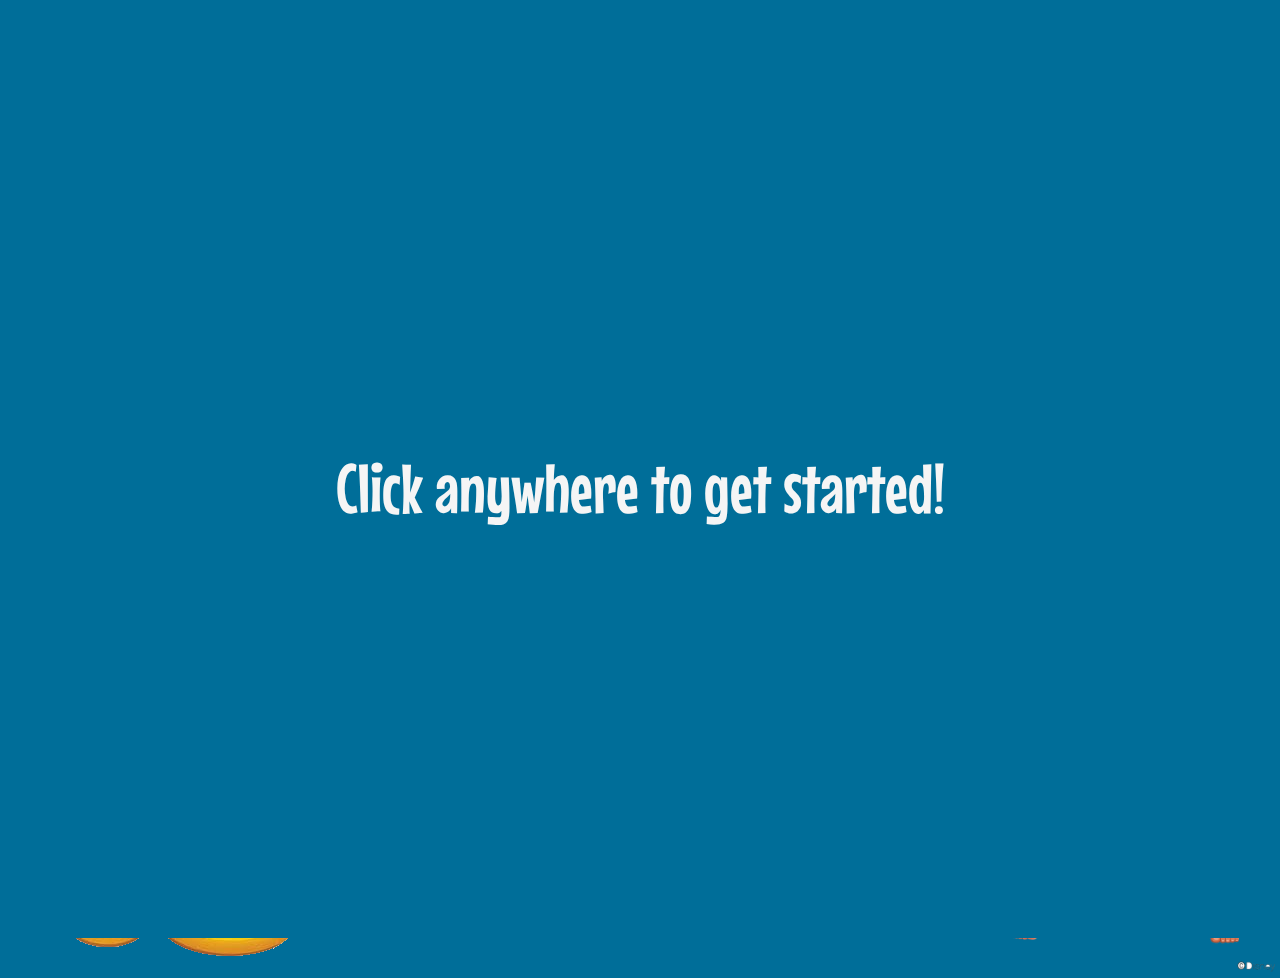
<file: index.html>
<!DOCTYPE html>
<html lang="en">
  <head>
    <meta charset="UTF-8" />
    <meta name="viewport" content="width=device-width, initial-scale=1.0" />
    <meta http-equiv="X-UA-Compatible" content="ie=edge" />
    <link rel="stylesheet" href="assets/css/reset.css" />
    <link rel="stylesheet" href="assets/css/style.css" />
    <title>Disney Hangman</title>
  </head>

  <body>
    <section class="startUp" id="startUp" onclick="startUp()">
      <div><p>Click anywhere to get started!</p></div>
    </section>

    <section class="score">
      <div>
        <span class="win"> Wins: <span id="w_Number"> 0 </span> </span>
        <span class="lose"> Loses: <span id="l_Number"> 0 </span> </span>
      </div>
    </section>
    <div id="hangman">
      <img id="hangmanImg" src="assets/images/stand.png" alt="" />
    </div>
    <div><p id="hiddenWord"></p></div>
    <div class="attempts">
      <div class="remaining">
        Guesses Remaining:
        <p id="numbers"></p>
      </div>
      <div class="guessed">
        Letters Guessed:
        <p id="letters"></p>
      </div>
    </div>
    <div>
      <img src="assets/images/mickey.png" alt="Picture of Mickey Mouse" />
      <img
        src="assets/images/moana.png"
        style="height: 400px; float: right;"
        alt="Picture of Moana"
      />
    </div>
    <script src="assets/javascript/game.js"></script>
  </body>
</html>
</file>
<file: assets/css/style.css>
@import url("https://fonts.googleapis.com/css?family=Mouse+Memoirs");

* {
  background: #006e99;
  color: #f5f5f5;
}

body {
  font-family: "Mouse Memoirs", sans-serif;
}

.startUp {
  z-index: 2;
  position: absolute;
  display: flex;
  justify-content: center;
  align-items: center;
  width: 100%;
  height: 100%;
  font-size: 70px;
}

#hangman {
  display: flex;
  justify-content: center;
}

.score,
#hiddenWord,
.attempts {
  text-align: center;
  margin: 3vw 0 3vw 0;
  font-size: 50px;
}

.remaining,
.guessed {
  float: left;
  width: 100%;
}
</file>
